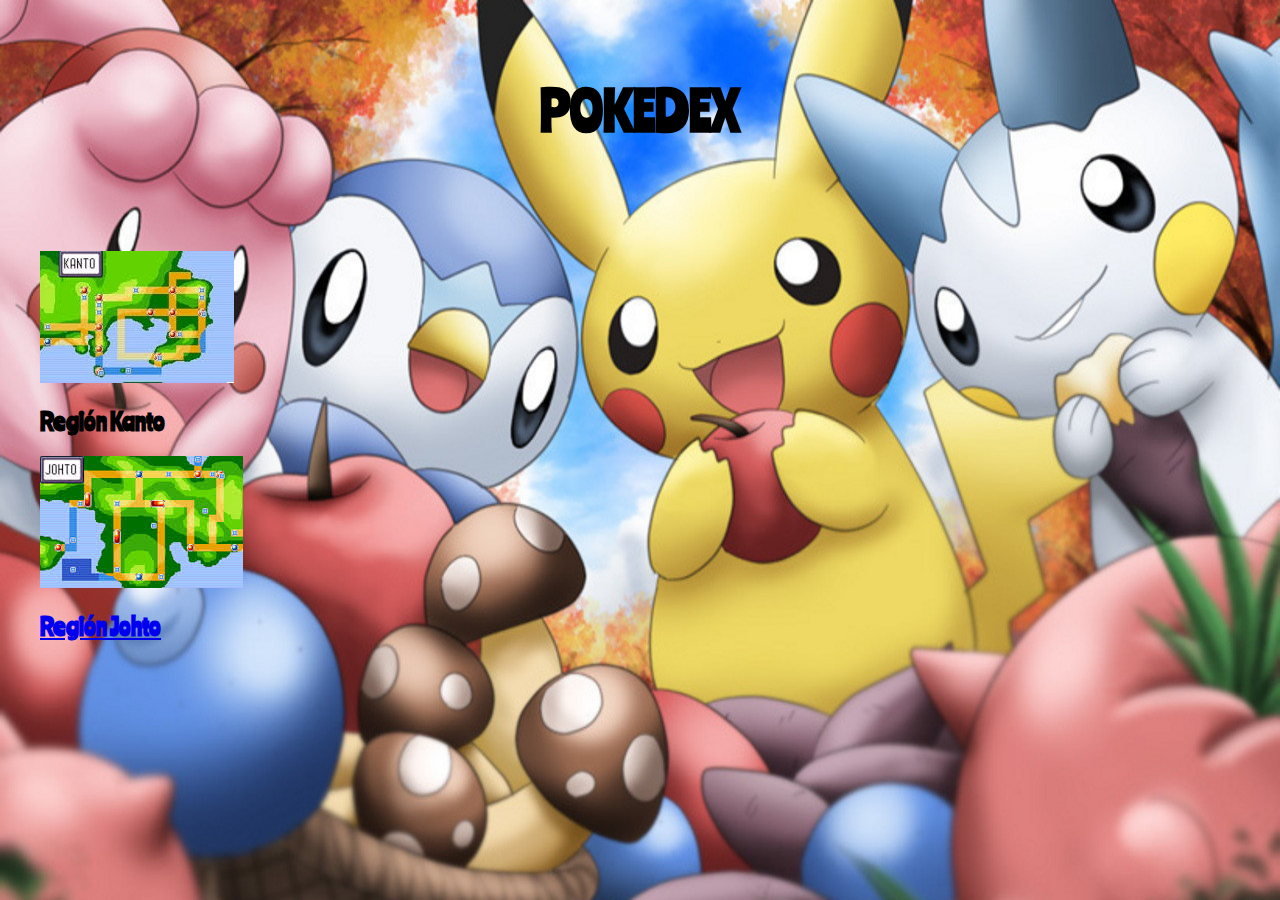
<file: poke-api/index.html>
<!DOCTYPE html>
<html lang="en">
    <head>
        <meta charset="UTF-8" />
        <meta name="viewport" content="width=device-width, initial-scale=1.0" />
        <meta http-equiv="X-UA-Compatible" content="ie=edge" />
        <title>Poke-Proyecto</title>
        <link rel="stylesheet" href="estilos/poke.css" />
        <link

        	href="https://fonts.googleapis.com/css2?family=Ranchers&display=swap"
            rel="stylesheet"
        />
    </head>
    <body>

<div class="main">


        <div class="container">


            <h1>Pokedex</h1>
            <ul id="pokedex"></ul>

        </div>


        <div class="kanto">

			<figure id="Region_kanto">
				<a href="kanto.html"><img  src="img/kanto.jpg" alt="imagenkanto"></a>
				<h2>Región Kanto</h2>
			</figure>

        </div>


        <div class="johto">

			<figure id="Region_johto">
				<a  class="img-kanto" href="johto.html"><img src="img/johto.png" alt="imagenjohto">
				<h2>Región Johto</h2>
			</figure>

       </div>



 </div>       
    </body>
</html>
</file>
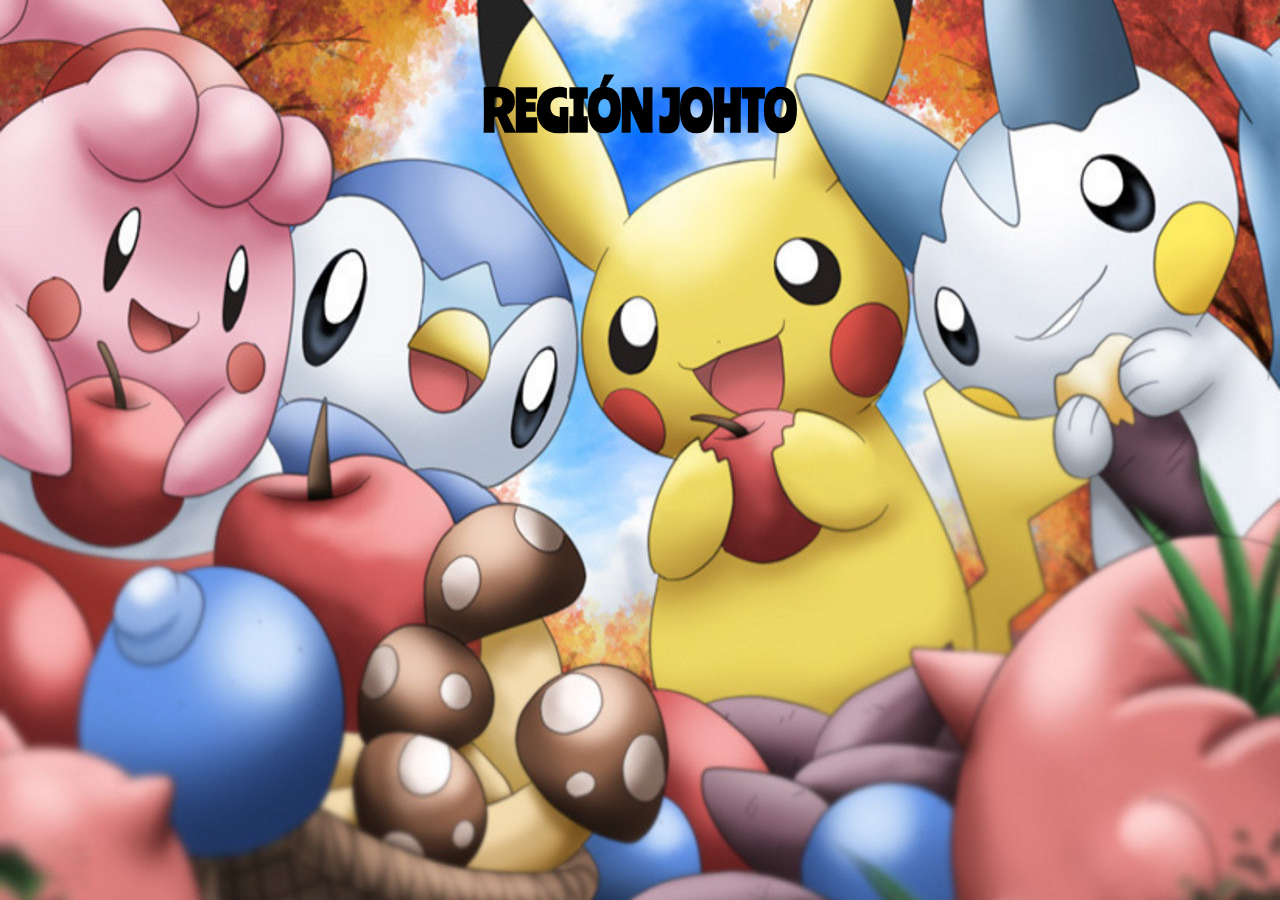
<file: poke-api/johto.html>
<!DOCTYPE html>
<html lang="en">
    <head>
        <meta charset="UTF-8" />
        <meta name="viewport" content="width=device-width, initial-scale=1.0" />
        <meta http-equiv="X-UA-Compatible" content="ie=edge" />
        <title>Johto</title>
        <link rel="stylesheet" href="estilos/poke.css" />
        <link

        	href="https://fonts.googleapis.com/css2?family=Ranchers&display=swap"
            rel="stylesheet"
        />
    </head>
    <body>

<div class="main">


        <div class="container">

         <h1 class="titulo">Región Johto</h1>
            <ul id="pokedex"></ul>
        </div>
        <script src="js/api-jhoto.js"></script>

        <p></p>


 </div>       
    </body>
</html>
</file>
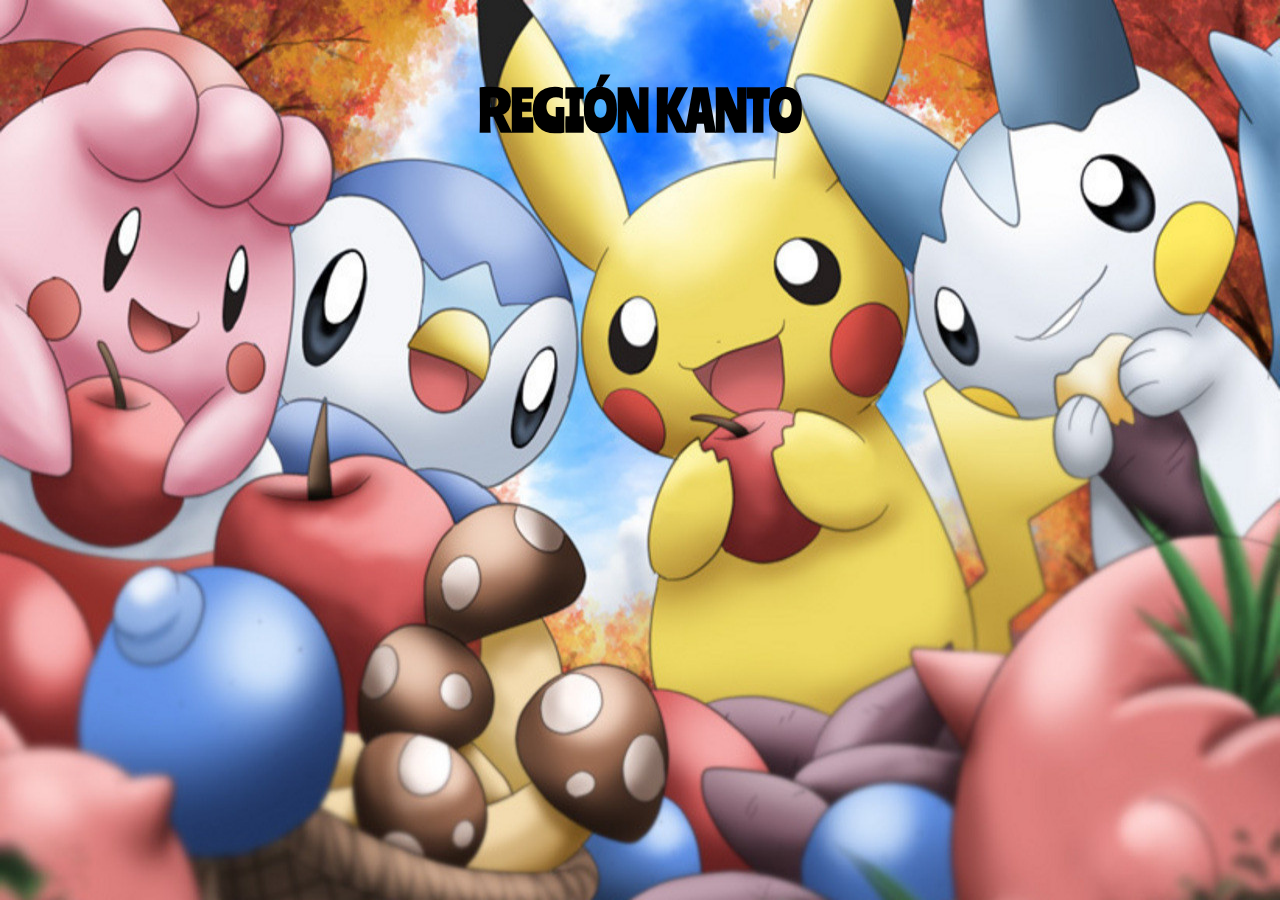
<file: poke-api/kanto.html>
<!DOCTYPE html>
<html lang="en">
    <head>
        <meta charset="UTF-8" />
        <meta name="viewport" content="width=device-width, initial-scale=1.0" />
        <meta http-equiv="X-UA-Compatible" content="ie=edge" />
        <title>Kanto</title>
        <link rel="stylesheet" href="estilos/poke.css" />
        <link

        	href="https://fonts.googleapis.com/css2?family=Ranchers&display=swap"
            rel="stylesheet"
        />
    </head>
    <body>

<div class="main">


        <div class="container">

         <h1 class="titulo">Región Kanto</h1>
            <ul id="pokedex"></ul>
        </div>
        <script src="js/api.js"></script>

        <p></p>


 </div>       
    </body>
</html>
</file>
<file: poke-api/estilos/poke.css>
body {

    background: url(../img/fondo4.jpg) no-repeat center fixed;
    background-size: 100% 100%;
    color: black;
    margin: 0;
    font-family: Ranchers;
}

.container {
    padding: 40px;
    margin: 0 auto;
}

h1 {
    text-transform: uppercase;
    text-align: center;
    font-size: 54px;
}

#pokedex {
    display: grid;
    grid-template-columns: repeat(auto-fit, minmax(320px, 1fr));
    grid-gap: 20px;
    padding-inline-start: 0;
}

.oval {
    opacity: .6;
    border-radius: 200px 200px 200px 200px;
    list-style: none;
    padding: 40px;
    background-color: #D6EAF8;
    color: #222;
    text-align: center;
}

.oval:hover {
    animation: bounce 1s linear;
            opacity: 1;
}

.poke-nombre {
    text-transform: capitalize;
    text-shadow: 5px 5px #808B96 ;
    margin-bottom: 0px;
    font-size: 62px;
    font-weight: normal;
}

.tipo {
    margin-top: 5px;
}

.peso {
    margin-top: 5px;

}

.alto {
    margin-top: 5px;
}

.imagen {
    height: 200px;
}

.kanto{
    width: 20%;
    height: 20%;
}



@keyframes bounce {


    50% {
        transform: translateY(-2px);
        opacity: .8;
    }
    100% {
        transform: translateY(0);
        opacity: 1;
    }
}
</file>
